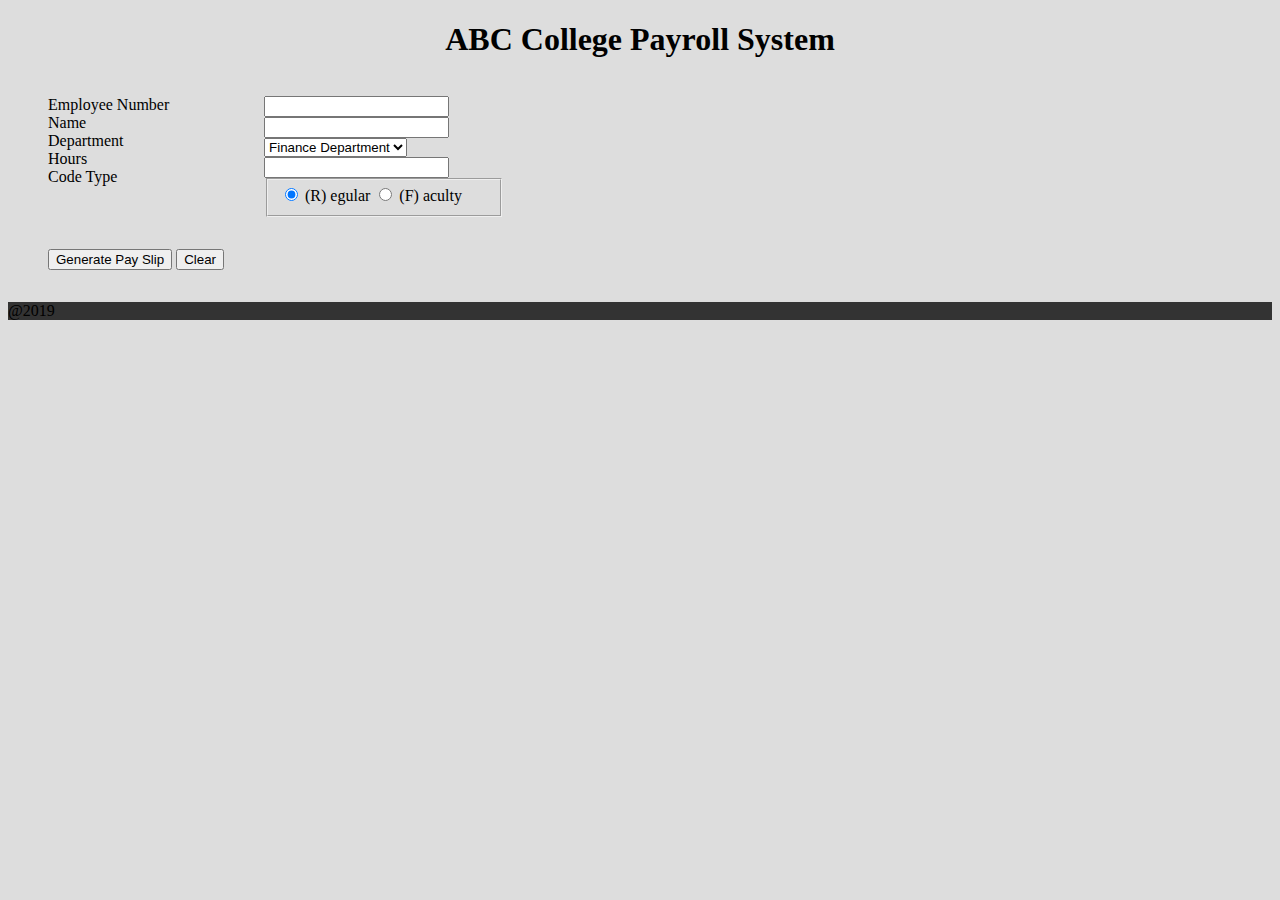
<file: index.html>
<!DOCTYPE html>
<html lang="en">

<head>
    <meta charset="UTF-8">
    <meta name="viewport" content="width=device-width, initial-scale=1.0">
    <meta http-equiv="X-UA-Compatible" content="ie=edge">
    <title>Payroll System</title>
    <link rel="stylesheet" href="css/index.css">
</head>

<body>
    <div class="wrapper">
        <header class="header">
            <h1>ABC College Payroll System</h1>
            <form class="employee-frm" name="employeeFrm">
                <ul class="employee-lbl">
                    <li>Employee Number</li>
                    <li>Name</li>
                    <li>Department</li>
                    <li>Hours</li>
                    <li>Code Type</li>
                </ul>
                <ul class="employee-input">
                    <li><input type="text" id="numberTxt"></li>
                    <li><input type="text" id="nameTxt"></li>
                    <li><select name="department" id="departmentSlct">
                            <option value="Finance Department">Finance Department</option>
                            <option value="IT Department">IT Department</option>
                            <option value="Marketing">Marketing</option>
                            <option value="Instructor">Instructor</option>
                        </select></li>
                    <li><input type="text" id="hoursTxt"></li>
                    <li>
                        <fieldset>
                            <label class="option">
                                <input type="radio" name="radioOnOrOff" value="Regular" id="regularRdo" class="radio"
                                    checked>
                                <label for="regularRdo" class="radio-btn">(R) egular</label>
                            </label>
                            <label class="option">
                                <input type="radio" name="radioOnOrOff" value="Faculty" id="facultyRdo" class="radio">
                                <span class="radio-btn">(F) aculty</span>
                            </label>
                        </fieldset>
                    </li>
                    <li id="macBacFld"></li>
                </ul>
                <ul class="btn">
                    <li><input type="button" value="Generate Pay Slip" id="calcBtn" class="calc-btn"></li>&nbsp
                    <li><input type="reset" value="Clear"></li>
                </ul>
            </form>
        </header>
        <main id="resultArt" class="result-art">

        </main>
        <footer>
            <p>@2019</p>
        </footer>
    </div>
    <script src="js/index.js"></script>
</body>

</html>
</file>
<file: css/index.css>
*{
  list-style: none;
  
}

:root{
  --primary: #ddd;
  --dark: #333;
  --light: #fff;
}

body{
  background-color: var(--primary);
}

h1{
  text-align: center;
}

.sub-header{


font-weight: bold ;
}

.employee-frm{
  display: grid;
  grid-template-columns: 1fr 1fr;
  justify-content: left;
  justify-items: left;
  width: 400px;

}

.employee-lbl{
min-width: 150px;
width: 100%;
}

.employee-input{
width: 100%;
min-width: 200px;
}

.radio-btn {

}
.btn{
  display: flex;

}


.title{
  background-color:var(--light);
}

.result-art{
  display: grid;
  grid-template-columns: repeat(4, 1fr);
}

.col1{
  width: 175px;
}

.col2{
min-width: 100px;
max-width: fit-content;
}

.col3{
  width: 125px
}

.col4{
  width: 150px
}
footer{
  background-color: var(--dark);
}
</file>
